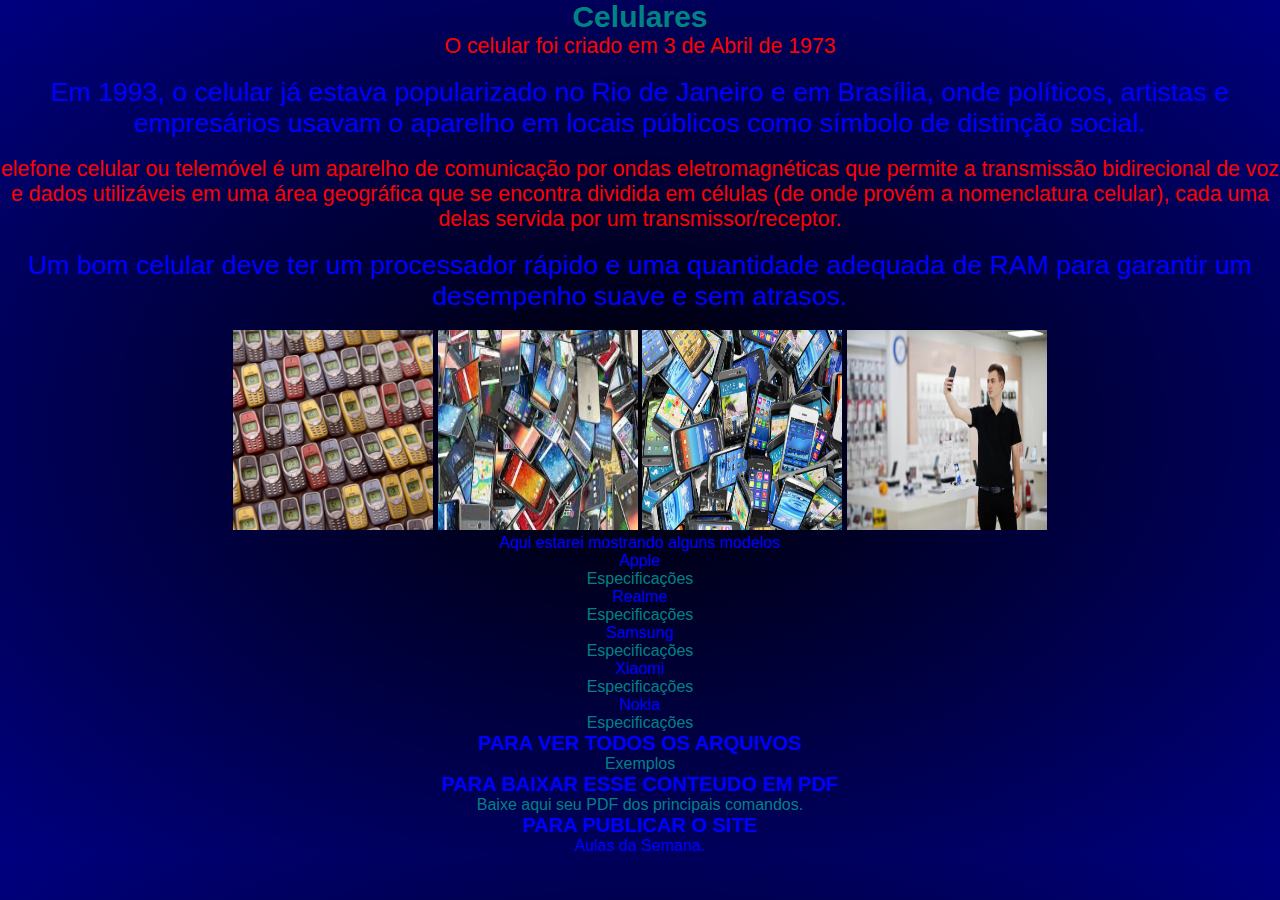
<file: index.html>
<!DOCTYPE html>
<html lang="en">
<head>
    <meta charset="UTF-8">
    <meta name="viewport" content="width=device-width, initial-scale=1.0">
    <title>Turma3D</title>
    <link rel="stylesheet" href="style.css">
</head>
<body>
    <h1>Celulares</h1>

    <p class="impar">O celular foi criado em 3 de Abril de 1973</p>
    <br>

    <p class="par">Em 1993, o celular já estava popularizado no Rio de Janeiro e em Brasília, onde políticos, artistas e empresários usavam o aparelho em locais públicos como símbolo de distinção social.</p>
    <br>

    <p class="impar">elefone celular ou telemóvel é um aparelho de comunicação por ondas eletromagnéticas que permite a transmissão bidirecional de voz e dados utilizáveis em uma área geográfica que se encontra dividida em células (de onde provém a nomenclatura celular), cada uma delas servida por um transmissor/receptor.</p>
    <br>

    <p class="par">Um bom celular deve ter um processador rápido e uma quantidade adequada de RAM para garantir um desempenho suave e sem atrasos.</p>
    <br>

    <img src="img/foto1.webp"  width="200" height="200">
    <img src="img/foto2.jpg"  width="200" height="200">
    <img src="img/foto3.jpg" width="200" height="200">
    <img src="img/foto4.avif"  width="200" height="200">

    <p>Aqui estarei mostrando alguns modelos</p>

    <li>Apple</li>
    <a href="pri.html" target="_blank">Especificações</a>

    <li>Realme</li>
    <a href="seg.html" target="_blank">Especificações</a>

    <li>Samsung</li>
    <a href="ter.html" target="_blank">Especificações</a>

    <li>Xiaomi</li>
    <a href="qua.html" target="_blank">Especificações</a>

    <li>Nokia</li>
    <a href="qui.html" target="_blank">Especificações</a>

    <br>

    <h2> PARA VER TODOS OS ARQUIVOS </h2>
    <a href="https://github.com/rogeriodfreis/HTML-CSS" target="_blank">Exemplos</a>

    <h2> PARA BAIXAR ESSE CONTEUDO EM PDF</h2>
    <a href="https://github.com/rogeriodfreis/HTML-CSS/blob/main/COINI.pdf" target="_blank"  download="COINI.pdf" type="aplication/pdf">
        Baixe aqui seu PDF dos principais comandos.
    </a>
     <h2> PARA PUBLICAR O SITE</h2>
    
    <p> Aulas da Semana.</p>

</body>
</html>
</file>
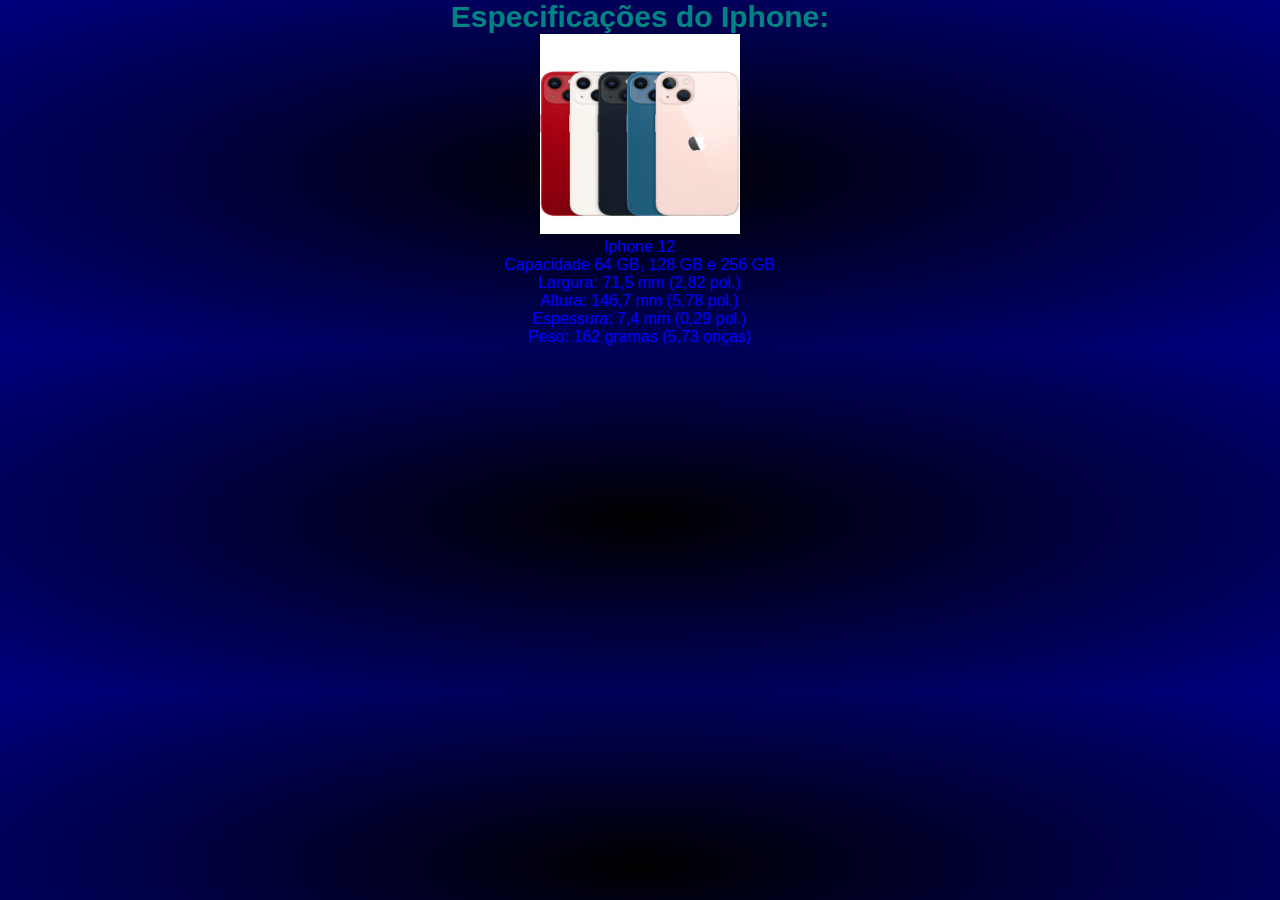
<file: pri.html>
<!DOCTYPE html>
<html lang="en">
<head>
    <meta charset="UTF-8">
    <meta name="viewport" content="width=device-width, initial-scale=1.0">
    <title>Celular1</title>
    <link rel="stylesheet" href="style.css">
</head>
<body>
    <h1> Especificações do Iphone: </h1>

    <img src="img/apple.webp" alt="sex" width="200" height="200">

    <p>Iphone 12</p>

    <ol>
        <li>Capacidade 64 GB, 128 GB e 256 GB</li>
        <li>Largura: 71,5 mm (2,82 pol.)</li>
        <li>Altura: 146,7 mm (5,78 pol.)</li>
        <li>Espessura: 7,4 mm (0,29 pol.)</li>
        <li>Peso: 162 gramas (5,73 onças)</li>
    </ol>
</body>
</html>
</file>
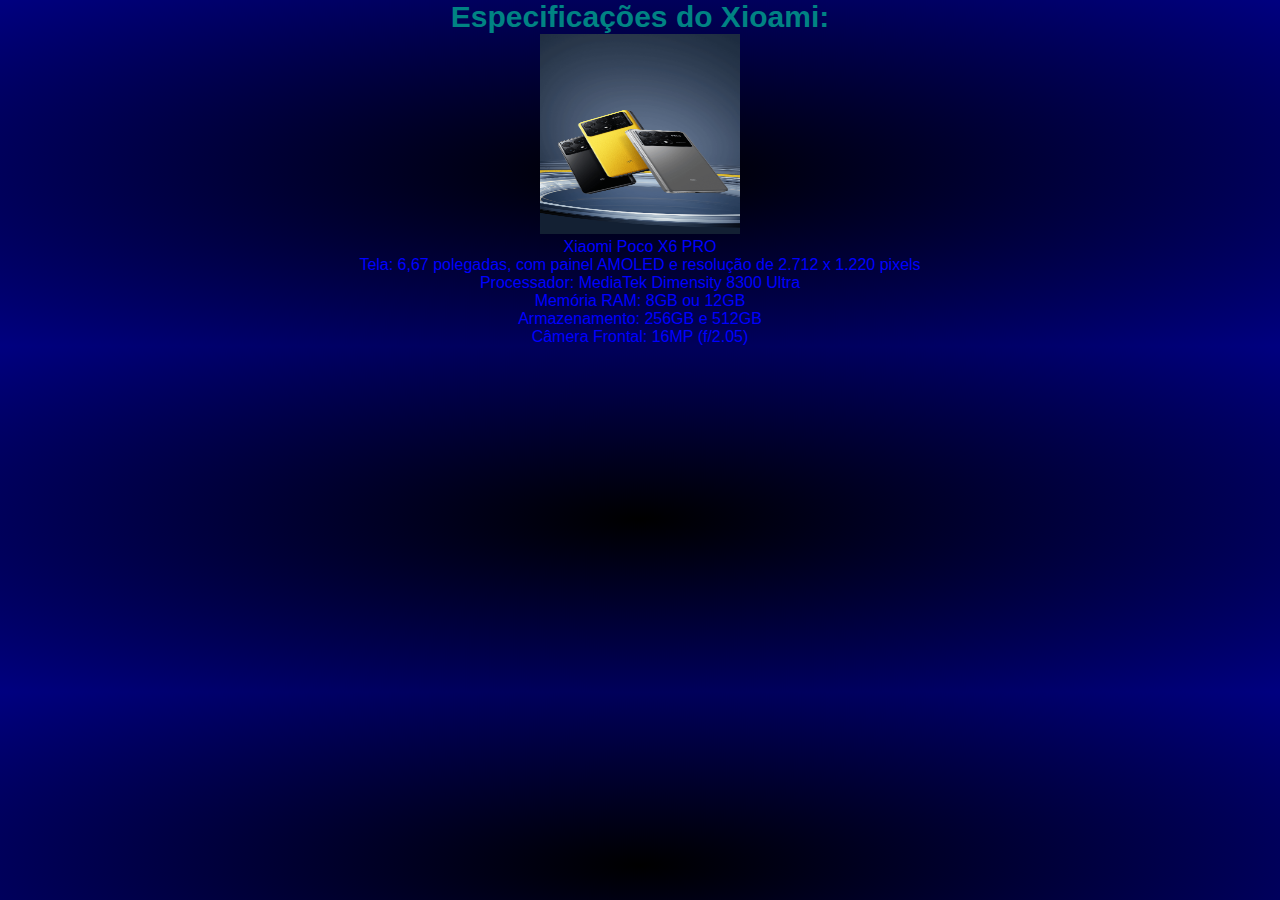
<file: qua.html>
<!DOCTYPE html>
<html lang="en">
<head>
    <meta charset="UTF-8">
    <meta name="viewport" content="width=device-width, initial-scale=1.0">
    <title>Celular4</title>
    <link rel="stylesheet" href="style.css">
</head>
<body>
    <h1> Especificações do Xioami: </h1>

    <img src="img/xiomi.jpg" alt="sex" width="200" height="200">

    <p>Xiaomi Poco X6 PRO</p>

    <ol>
        <li>Tela: 6,67 polegadas, com painel AMOLED e resolução de 2.712 x 1.220 pixels</li>
        <li>Processador: MediaTek Dimensity 8300 Ultra</li>
        <li>Memória RAM: 8GB ou 12GB</li>
        <li>Armazenamento: 256GB e 512GB</li>
        <li>Câmera Frontal: 16MP (f/2.05)</li>
    </ol>

</body>
</html>
</file>
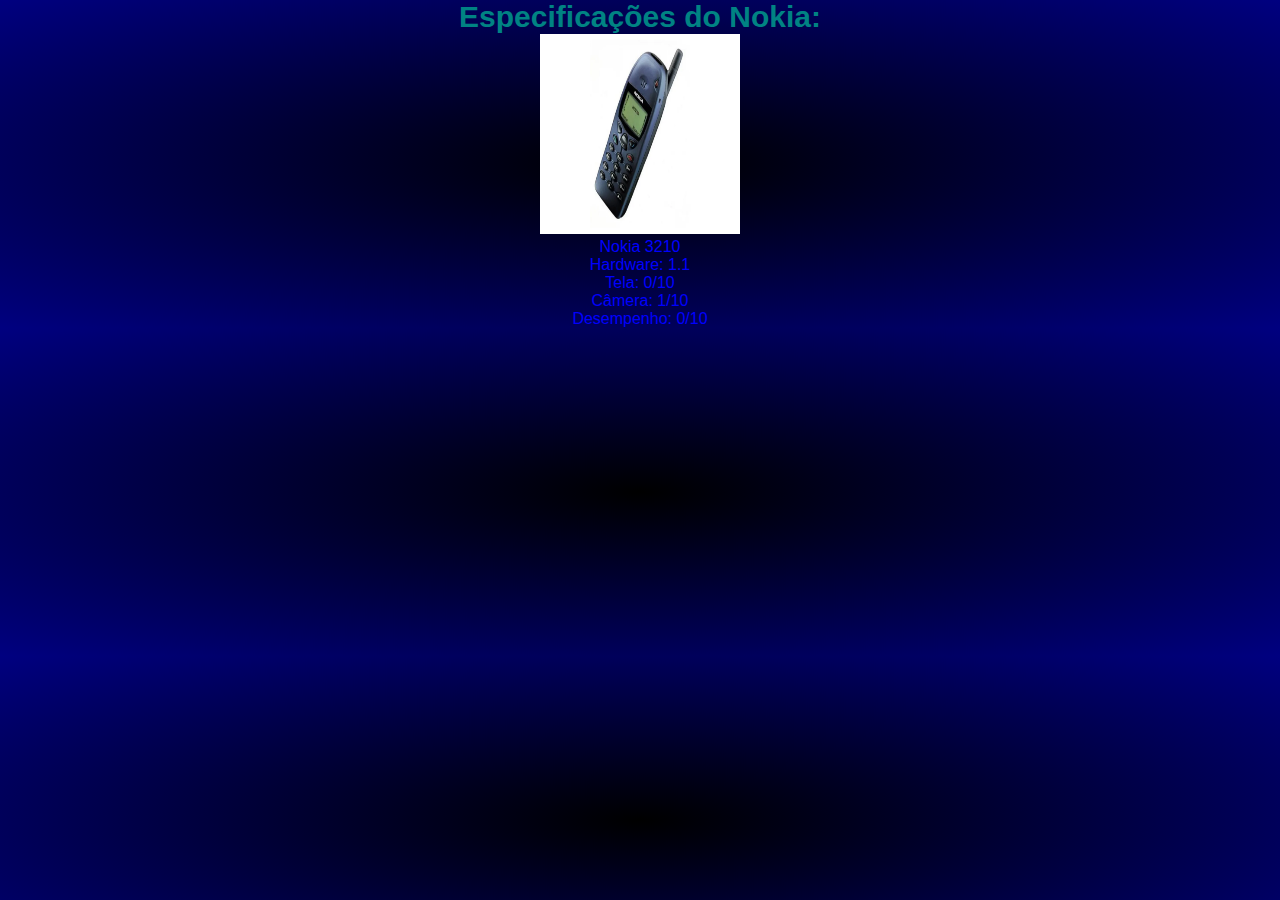
<file: qui.html>
<!DOCTYPE html>
<html lang="en">
<head>
    <meta charset="UTF-8">
    <meta name="viewport" content="width=device-width, initial-scale=1.0">
    <title>Celular5</title>
    <link rel="stylesheet" href="style.css">
</head>
<body>
    <h1>Especificações do Nokia: </h1>

    <img src="img/nokia.webp" alt="sex" width="200" height="200">

    <p>Nokia 3210</p>

    <ol>
        <li>Hardware: 1.1</li>
        <li>Tela:  0/10</li>
        <li>Câmera: 1/10</li>
        <li>Desempenho: 0/10</li>
    </ol>

</body>
</html>
</file>
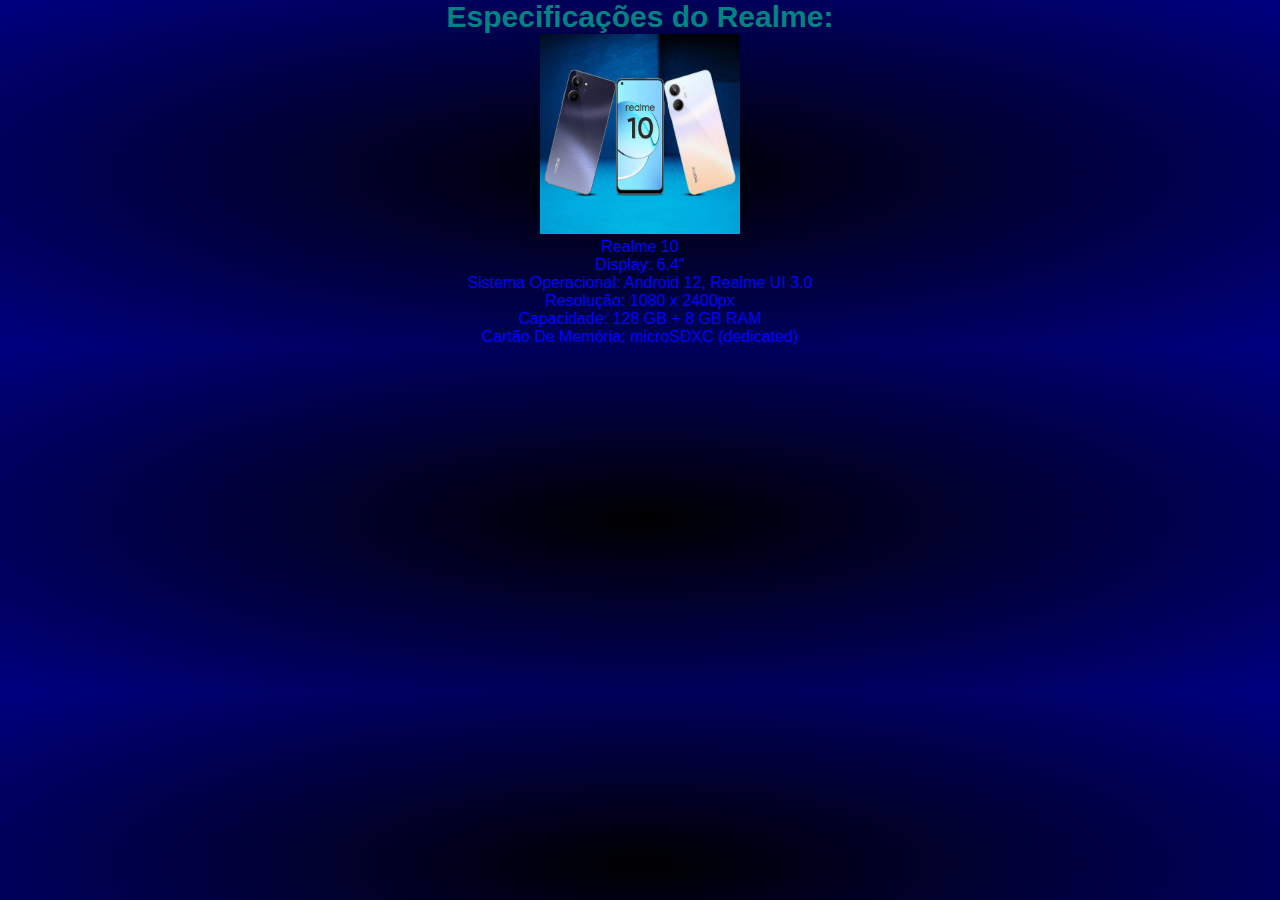
<file: seg.html>
<!DOCTYPE html>
<html lang="en">
<head>
    <meta charset="UTF-8">
    <meta name="viewport" content="width=device-width, initial-scale=1.0">
    <title>Celular2</title>
    <link rel="stylesheet" href="style.css">
</head>
<body>
    <h1>Especificações do Realme: </h1>

    <img src="img/realme.webp" alt="sex" width="200" height="200">

    <p>Realme 10</p>

    <ol>
        <li>Display: 6.4"</li>
        <li>Sistema Operacional: Android 12, Realme UI 3.0</li>
        <li>Resolução: 1080 x 2400px</li>
        <li>Capacidade: 128 GB + 8 GB RAM</li>
        <li>Cartão De Memória: microSDXC (dedicated)</li>
    </ol>

</body>
</html>
</file>
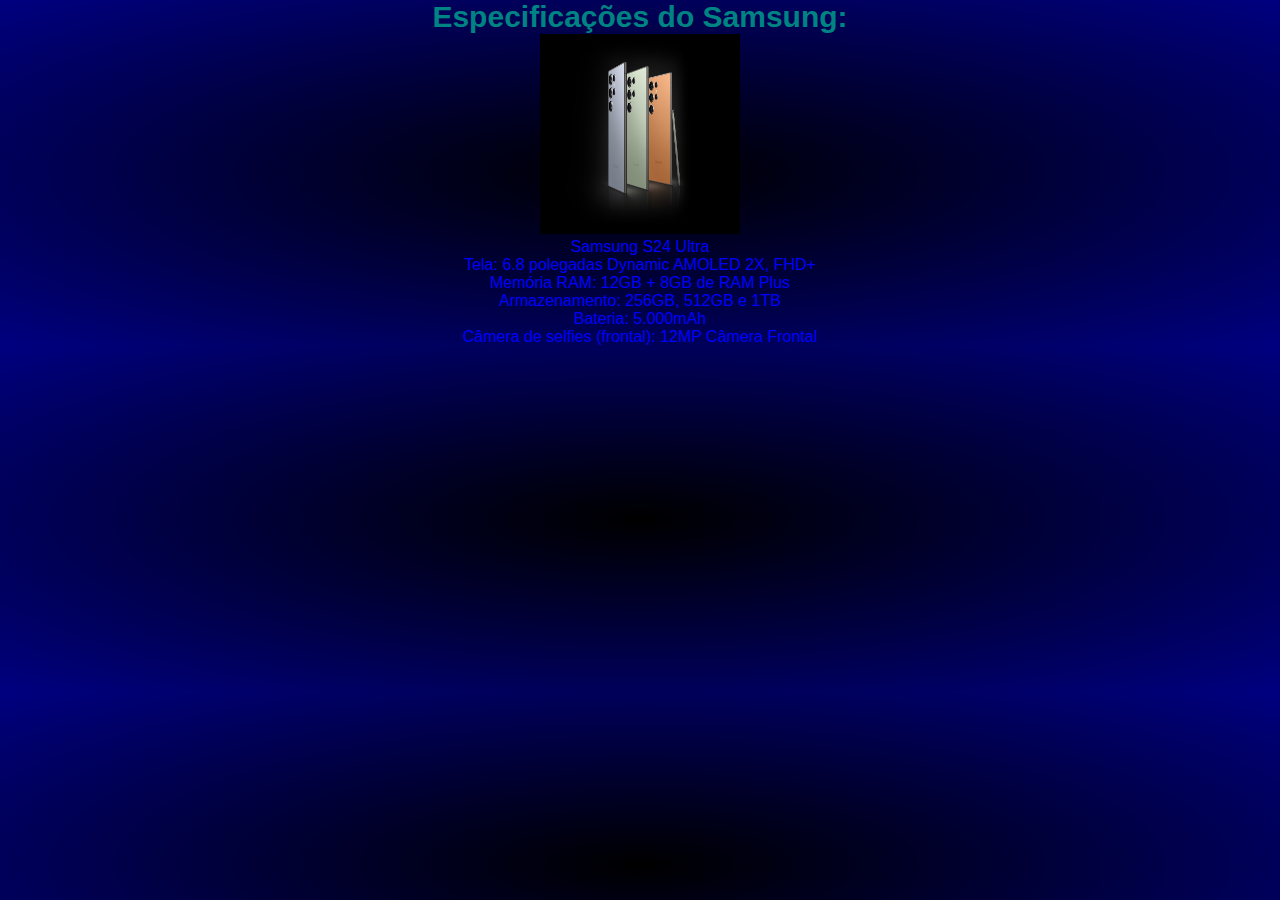
<file: ter.html>
<!DOCTYPE html>
<html lang="en">
<head>
    <meta charset="UTF-8">
    <meta name="viewport" content="width=device-width, initial-scale=1.0">
    <title>Celular3</title>
    <link rel="stylesheet" href="style.css">
</head>
<body>
    <h1> Especificações do Samsung: </h1>

    <img src="img/sansung.jpg" alt="sex" width="200" height="200">

    <p>Samsung S24 Ultra</p>

    <ol>
        <li>Tela: 6.8 polegadas Dynamic AMOLED 2X, FHD+</li>
        <li>Memória RAM: 12GB + 8GB de RAM Plus</li>
        <li>Armazenamento: 256GB, 512GB e 1TB</li>
        <li>Bateria: 5.000mAh</li>
        <li>Câmera de selfies (frontal): 12MP Câmera Frontal</li>
    
    </ol>

</body>
</html>
</file>
<file: style.css>
*{
    margin: 0;
    padding: 0;
    box-sizing: border-box;
    list-style: none;
    border: none;
    font-family: 'Press Start 2P', cursive, arial, sans-serif;
    color: rgb(0, 131, 131);
    text-align: center;
}
body{
    background: radial-gradient(black, navy);
}
.pgs{
    background: radial-gradient(aquamarine, navy); 
}
a{
    color: rgb(0, 131, 131);
    text-decoration: none;
}
p{
    color: blue;
}
li{
    color: blue;
}
h2{
    color: blue;
    font-size: 20px;
}
h1{
    font-size: 30px;
}
.impar{
    font-size: 16pt;
    font-family: Arial, Helvetica, sans-serif;
    color: red;
}
.par{
    font-size: 20pt;
    font-family: Verdana, Geneva, Tahoma, sans-serif;
    color: blue;
}
</file>
